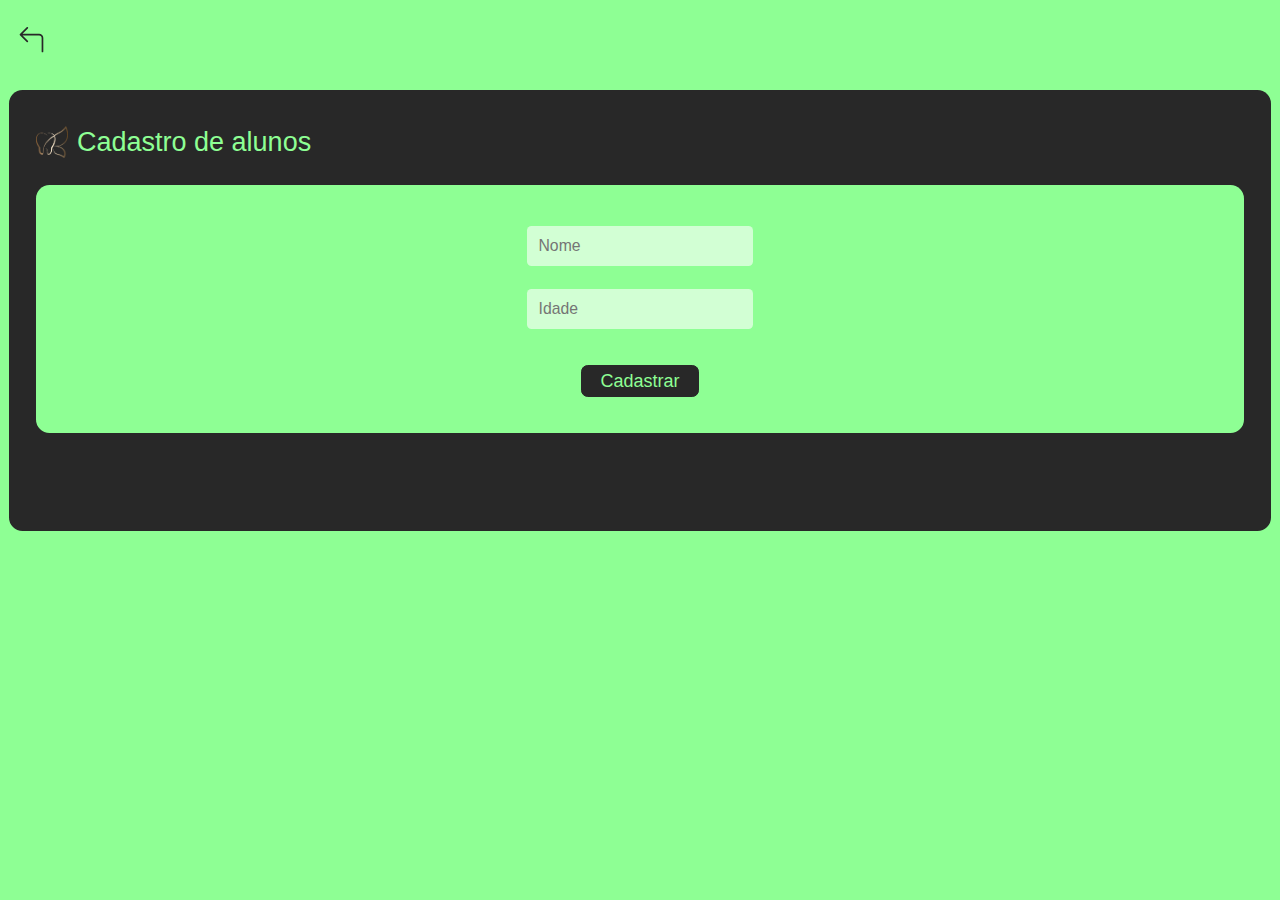
<file: addClass.html>
<!DOCTYPE html>
<html lang="en">

<head>
    <meta charset="UTF-8">
    <meta http-equiv="X-UA-Compatible" content="IE=edge">
    <meta name="viewport" content="width=device-width, initial-scale=1.0">
    <style>
        body {
            background-color: rgb(142, 255, 148);
            font-family: Arial, Helvetica, sans-serif;
            margin: 1vh;
        }

        #fullContent {
            margin-top: 10vh;
            background-color: rgb(40, 40, 40);
            padding: 3vh;
            padding-top: 1vh;
            border-radius: 1.5vh;
            color: rgb(142, 255, 148);
            min-height: 45vh;
        }

        .insideContent {
            margin-top: 1vh;
            text-align: center;
            border-radius: 1.5vh;
            padding: 4vh;
            background-color: rgb(142, 255, 148);
            color: rgb(40, 40, 40);
        }

        .insideContent.m1 {
            line-height: 1vh;
        }

        .post {
            margin-top: 0.5vh;
            margin-bottom: 2vh;
            outline: 0;
            border: 0;
            border-radius: 0.5vh;
            background-color: rgba(255, 255, 255, 0.6);
            font-size: 1.75vh;
            padding: 1.25vh;
            box-sizing: border-box;
            max-width: 80%;
        }

        #sendBtn {
            margin-top: 2vh;
            padding: 0.5vh 2vh 0.5vh 2vh;
            border: 0.2vh solid rgb(40, 40, 40);
            border-radius: 0.75vh;
            cursor: pointer;
            background-color: rgb(40, 40, 40);
            font-size: 2vh;
            color: rgb(142, 255, 148);
            outline: 0;
            transition: 0.2s;
            max-width: 80%;
        }

        #sendBtn:hover {
            color: rgb(40, 40, 40);
            background-color: rgba(40, 40, 40, 0);
        }

        .post:focus {
            background-color: rgba(255, 255, 255, 1);
        }

        #symbol {
            display: flex;
            align-items: center;
            font-size: 3vh;
        }

        .visor {
            padding: 1vh;
            border: 0;
            border-radius: 5px;
            background-color: white;
            font-size: 1.5vh;
        }

        .insideContent.m2,
        .insideContent.m3 {
            display: none;
            text-align: center;
            font-size: 2vh;
            padding: 1vh;
        }

        .result {
            display: inline-block;
            margin-right: 5vh;
            margin-bottom: 5vh;
        }

        .par {
            text-align: left;
            background-color: rgb(40, 40, 40);
            color: rgb(142, 255, 148);
            display: inline-block;
            padding: 2vh;
            padding-bottom: 1vh;
            padding-top: 1vh;
            border-radius: 8px;
            margin-bottom: 5vh;
        }

        .par.error {
            color: red;
            margin-bottom: 1vh;
            margin-top: 1vh;
        }

        #backArrow {
            position: fixed;
            color: rgb(40, 40, 40);
            padding: 1vh;
            border: 0;
            margin-top: -8vh;
            display: inline-flex;
            align-items: center;
            cursor: pointer;
        }
    </style>
    <title>Document</title>
</head>

<body>

    <a href="index.html" id="backArrow">
        <svg xmlns="http://www.w3.org/2000/svg" width="3vh" height="3vh" fill="currentColor"
            class="bi bi-arrow-90deg-left" viewBox="0 0 16 16">
            <path fill-rule="evenodd"
                d="M1.146 4.854a.5.5 0 0 1 0-.708l4-4a.5.5 0 1 1 .708.708L2.707 4H12.5A2.5 2.5 0 0 1 15 6.5v8a.5.5 0 0 1-1 0v-8A1.5 1.5 0 0 0 12.5 5H2.707l3.147 3.146a.5.5 0 1 1-.708.708l-4-4z" />
        </svg>
    </a>

    <div id="fullContent">
        <p id="symbol">
            <img src="assets/img/marca d'água 22.png" width="32vh" height="32vh" style="margin-right: 1vh;" alt="" srcset="">
            Cadastro de alunos
        </p>
        <div class="insideContent m1">
            <input type="text" name="" class="post name" placeholder="Nome">
            <br>
            <input type="text" name="" class="post age" placeholder="Idade">
            <br>
            <input type="button" value="Cadastrar" onclick="postData()" id="sendBtn">
        </div>
        <div class="insideContent m2">

            <p class="par added">Aluno adicionado</p>
            <br>

            <div class="result">
                <span class="visorText">Matrícula</span>
                <span class="visor matricula"></span>
            </div>

            <div class="result">
                <span class="visorText">Nome</span>
                <span class="visor nome"></span>
            </div>

            <div class="result">
                <span class="visorText">Idade</span>
                <span class="visor idade"></span>
            </div>

            <div class="result">
                <span class="visorText">Status</span>
                <span class="visor status"></span>
            </div>


        </div>

        <div class="insideContent m3">
            <p class="par error"></p>
        </div>
    </div>

    <script src="assets/request.js"></script>
    <script src="assets/main.js"></script>
</body>

</html>
</file>
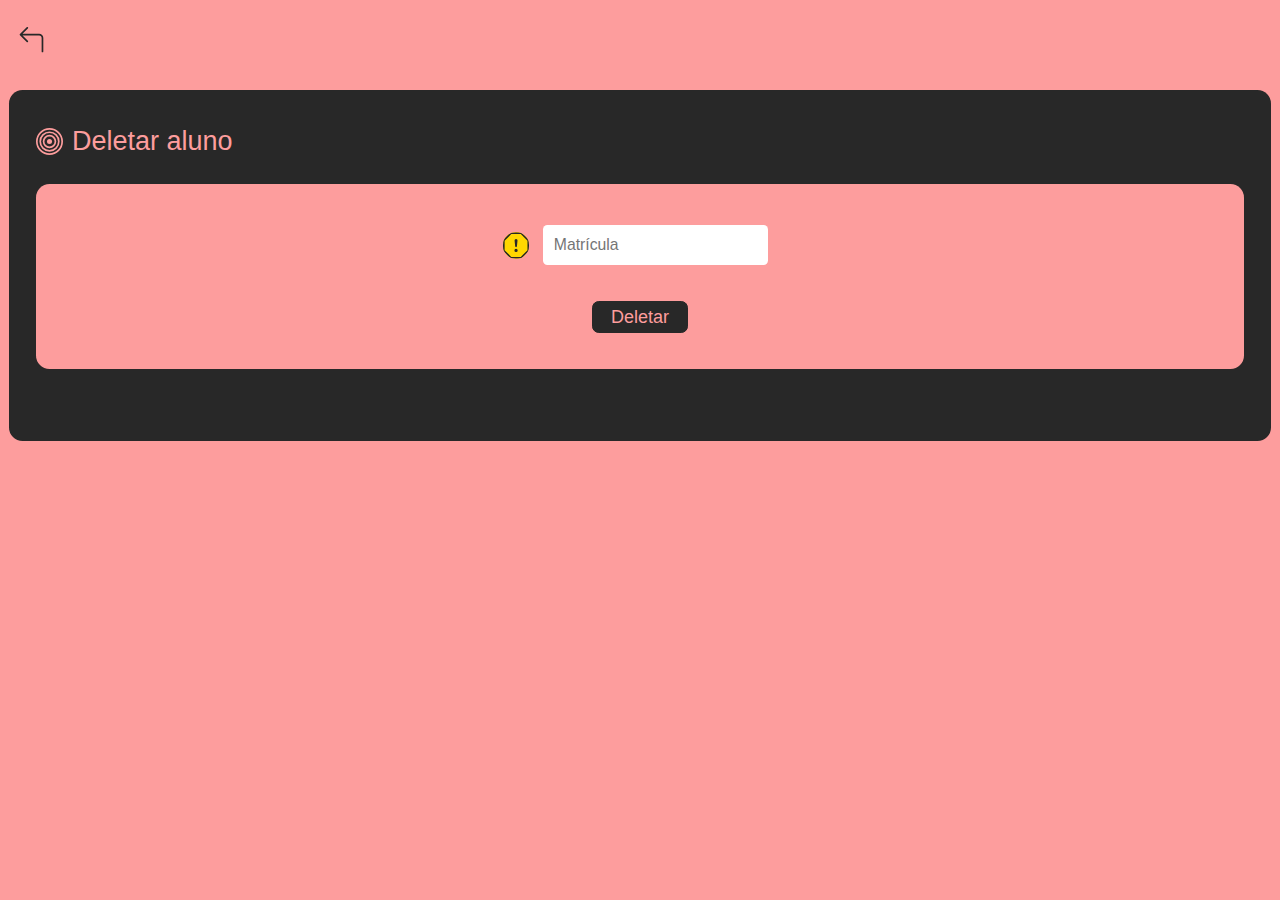
<file: deleteClass.html>
<!DOCTYPE html>
<html lang="en">

<head>
    <meta charset="UTF-8">
    <meta http-equiv="X-UA-Compatible" content="IE=edge">
    <meta name="viewport" content="width=device-width, initial-scale=1.0">
    <style>
        body {
            background-color: rgb(253, 157, 157);
            font-family: Arial, Helvetica, sans-serif;
            margin: 1vh;
        }

        #fullContent {
            margin-top: 10vh;
            background-color: rgb(40, 40, 40);
            padding: 3vh;
            padding-top: 1vh;
            border-radius: 1.5vh;
            color: rgb(253, 157, 157);
            min-height: 35vh;
        }

        .insideContent {
            margin-top: 1vh;
            text-align: center;
            border-radius: 1.5vh;
            padding: 4vh;
            background-color: rgb(253, 157, 157);
            color: rgb(40, 40, 40);
            user-select: none;
        }

        .insideContent.m1 {
            line-height: 1vh;
        }

        .delete {
            margin-top: 0.5vh;
            margin-bottom: 2vh;
            outline: 0;
            border: 0;
            border-radius: 0.5vh;
            font-size: 1.75vh;
            padding: 1.25vh;
            box-sizing: border-box;
            max-width: 80%;
        }

        .delete.id {
            background-color: rgba(255, 255, 255, 1);
            box-shadow: 0 0 .25vh .25vh rgba(0, 89, 255, 0);
        }

        #sendBtn {
            margin-top: 2vh;
            padding: 0.5vh 2vh 0.5vh 2vh;
            border: 0.2vh solid rgb(40, 40, 40);
            border-radius: 0.75vh;
            cursor: pointer;
            background-color: rgb(40, 40, 40);
            font-size: 2vh;
            color: rgb(253, 157, 157);
            outline: 0;
            transition: 0.2s;
            max-width: 80%;
        }

       #sendBtn:hover {
            color: rgb(40, 40, 40);
            background-color: rgba(40, 40, 40, 0);
        }

        #symbol {
            display: flex;
            align-items: center;
            font-size: 3vh;
        }

        .visor {
            padding: 1vh;
            border: 0;
            border-radius: 5px;
            background-color: white;
            font-size: 1.5vh;
        }

        .insideContent.m2,
        .insideContent.m3 {
            display: none;
            text-align: center;
            font-size: 2vh;
            padding: 1vh;
        }

        .result {
            display: inline-block;
            margin-right: 5vh;
            margin-bottom: 5vh;
        }

        #added {
            text-align: left;
            background-color: rgb(40, 40, 40);
            color: rgb(253, 157, 157);
            display: inline-block;
            padding: 2vh;
            padding-bottom: 1vh;
            padding-top: 1vh;
            border-radius: 8px;
            margin-bottom: 5vh;
        }

        #backArrow {
            position: fixed;
            color: rgb(40, 40, 40);
            padding: 1vh;
            border: 0;
            margin-top: -8vh;
            display: inline-flex;
            align-items: center;
            cursor: pointer;
        }

        input[type='checkbox']:checked+.switch {
            background-color: rgb(0, 89, 255);
            border: 0.1vh solid rgb(0, 89, 255);
        }

        .switch {
            position: relative;
            top: 1vh;
            left: -1vh;
            display: inline-flex;
            align-items: center;
            width: 2.9vh;
            height: 2.9vh;
            background-color: white;
            border: 0.1vh solid rgb(75, 75, 75);
            border-radius: 1vh;
            justify-content: center;
            box-sizing: border-box;
            transition: .3s all ease;
            cursor: pointer;
        }

        #mark {
            width: 3.0vh;
            height: 3.0vh;
            color: white;
            border-radius: 10vh;
        }

        #markBlocked {
            width: 3.0vh;
            height: 3.0vh;
            border-radius: 10vh;
            background-color: gold;
            clip-path: polygon(29% 0, 71% 0, 100% 29%, 100% 71%, 71% 100%, 29% 100%, 0 71%, 0 29%);
        }

        #pop {
            display: none;
        }

        .switch.id {
            border: 0;
            background-color: rgba(255, 255, 255, 0);

        }

        .check.id {
            cursor: auto;
        }

        .par {
            text-align: left;
            background-color: rgb(40, 40, 40);
            color: rgb(253, 157, 157);
            display: inline-block;
            padding: 2vh;
            padding-bottom: 1vh;
            padding-top: 1vh;
            border-radius: 8px;
            margin-bottom: 5vh;
        }

        .par.error {
            color: red;
            margin-bottom: 1vh;
            margin-top: 1vh;
        }
    </style>
    <title>Document</title>
</head>

<body>

    <a href="index.html" id="backArrow">
        <svg xmlns="http://www.w3.org/2000/svg" width="3vh" height="3vh" fill="currentColor"
            class="bi bi-arrow-90deg-left" viewBox="0 0 16 16">
            <path fill-rule="evenodd"
                d="M1.146 4.854a.5.5 0 0 1 0-.708l4-4a.5.5 0 1 1 .708.708L2.707 4H12.5A2.5 2.5 0 0 1 15 6.5v8a.5.5 0 0 1-1 0v-8A1.5 1.5 0 0 0 12.5 5H2.707l3.147 3.146a.5.5 0 1 1-.708.708l-4-4z" />
        </svg>
    </a>

    <div id="fullContent">
        <p id="symbol">
            <svg xmlns="http://www.w3.org/2000/svg" width="3vh" height="3vh" style="margin-right: 1vh;"
                fill="currentColor" class="bi bi-bullseye" viewBox="0 0 16 16">
                <path d="M8 15A7 7 0 1 1 8 1a7 7 0 0 1 0 14zm0 1A8 8 0 1 0 8 0a8 8 0 0 0 0 16z" />
                <path d="M8 13A5 5 0 1 1 8 3a5 5 0 0 1 0 10zm0 1A6 6 0 1 0 8 2a6 6 0 0 0 0 12z" />
                <path d="M8 11a3 3 0 1 1 0-6 3 3 0 0 1 0 6zm0 1a4 4 0 1 0 0-8 4 4 0 0 0 0 8z" />
                <path d="M9.5 8a1.5 1.5 0 1 1-3 0 1.5 1.5 0 0 1 3 0z" />
            </svg>
            Deletar aluno
        </p>

        <div class="insideContent m1">

            <label>
                <input type="checkbox" name="" id="pop" disabled>
                <div class="switch id">
                    <svg xmlns="http://www.w3.org/2000/svg" class="check id" id="markBlocked" fill="currentColor"
                        class="bi bi-exclamation-octagon" viewBox="0 0 16 16">
                        <path
                            d="M4.54.146A.5.5 0 0 1 4.893 0h6.214a.5.5 0 0 1 .353.146l4.394 4.394a.5.5 0 0 1 .146.353v6.214a.5.5 0 0 1-.146.353l-4.394 4.394a.5.5 0 0 1-.353.146H4.893a.5.5 0 0 1-.353-.146L.146 11.46A.5.5 0 0 1 0 11.107V4.893a.5.5 0 0 1 .146-.353L4.54.146zM5.1 1 1 5.1v5.8L5.1 15h5.8l4.1-4.1V5.1L10.9 1H5.1z" />
                        <path
                            d="M7.002 11a1 1 0 1 1 2 0 1 1 0 0 1-2 0zM7.1 4.995a.905.905 0 1 1 1.8 0l-.35 3.507a.552.552 0 0 1-1.1 0L7.1 4.995z" />
                    </svg>
                </div>
            </label>
            <input type="text" name="" class="delete id" placeholder="Matrícula" onfocusout="verifyId('delete')">

            <br>

            <input type="button" value="Deletar" onclick="deleteData()" id="sendBtn">
        </div>
        <div class="insideContent m2">

            <p class="par added">Aluno deletado</p>
            <br>

            <div class="result">
                <span class="visorText">Matrícula</span>
                <span class="visor matricula"></span>
            </div>

            <div class="result">
                <span class="visorText">Nome</span>
                <span class="visor nome"></span>
            </div>

            <div class="result">
                <span class="visorText">Idade</span>
                <span class="visor idade"></span>
            </div>

            <div class="result">
                <span class="visorText">Status</span>
                <span class="visor status"></span>
            </div>
        </div>

        <div class="insideContent m3">
            <p class="par error"></p>
        </div>
    </div>

    <script src="assets/request.js"></script>
    <script src="assets/main.js"></script>
</body>

</html>
</file>
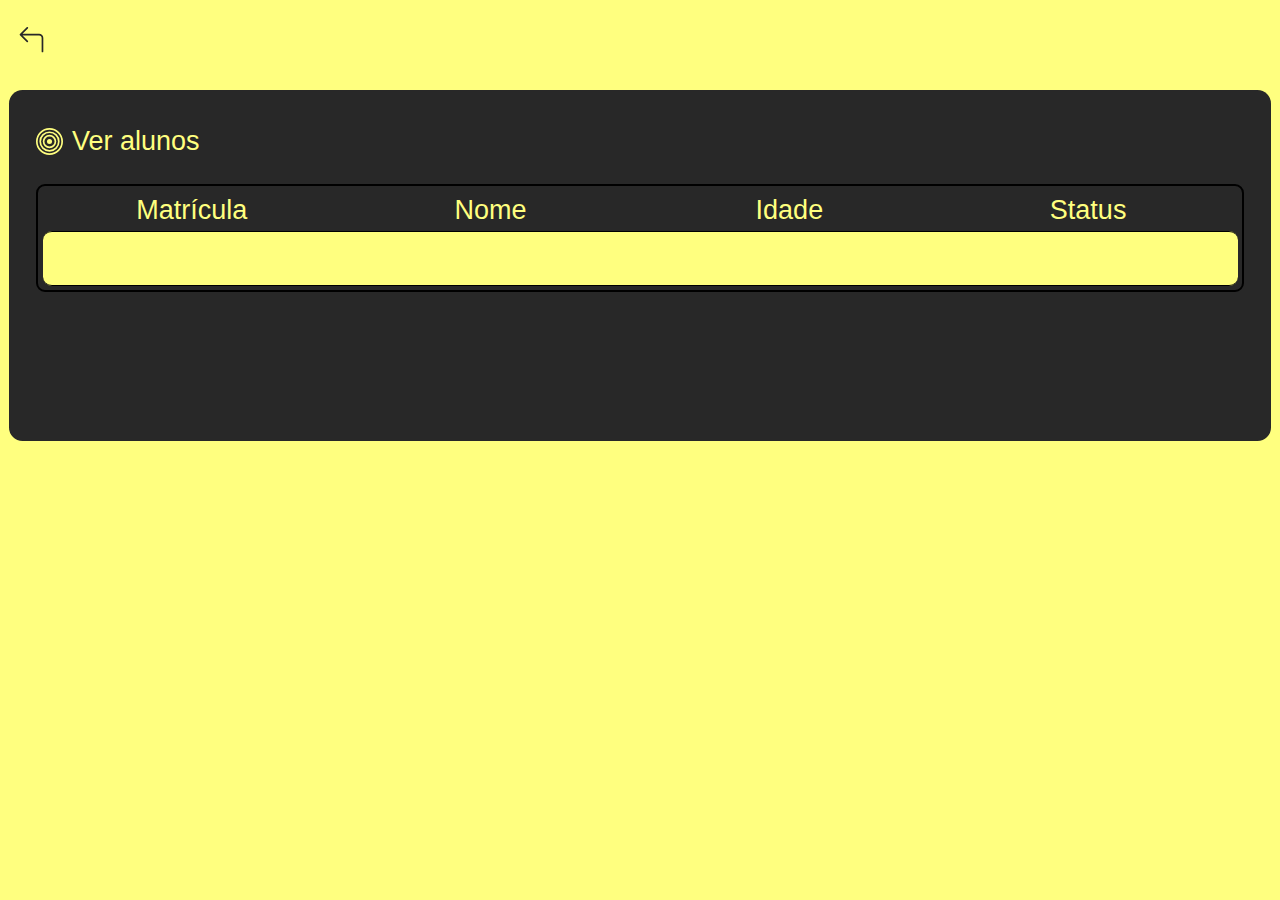
<file: seeClass.html>
<!DOCTYPE html>
<html lang="en">

<head>
    <meta charset="UTF-8">
    <meta http-equiv="X-UA-Compatible" content="IE=edge">
    <meta name="viewport" content="width=device-width, initial-scale=1.0">
    <style>
        body {
            background-color: rgb(255, 255, 127);
            font-family: Arial, Helvetica, sans-serif;
            margin: 1vh;
        }

        #fullContent {
            margin-top: 10vh;
            background-color: rgb(40, 40, 40);
            padding: 3vh;
            padding-top: 1vh;
            border-radius: 1.5vh;
            color: rgb(255, 255, 127);
            min-height: 35vh;
        }

        #symbol {
            display: flex;
            align-items: center;
            font-size: 3vh;
        }

        #backArrow {
            position: fixed;
            color: rgb(40, 40, 40);
            padding: 1vh;
            border: 0;
            margin-top: -8vh;
            display: inline-flex;
            align-items: center;
            cursor: pointer;
        }

        #table p {
            text-align: center;
            margin: 0;
        }

        #table {
            border-radius: 1vh;
            border: 2px solid black;
            padding: 0.5vh;
        }

        .par.desc {
            font-size: 3vh;
            margin: 0;
            padding: 0.5vh;
            background-color: rgb(40, 40, 40);
        }

        #description {
            column-gap: 0;
            column-count: 4;
            background-color: rgb(38, 37, 34);
            color: gold;
            border-top: 0;
            padding: 0;
        }

        #table #body {
            padding: 0;
            background-color: rgb(255, 255, 127);
            border-radius: 1vh;
            display: grid;
            grid-template-columns: 1fr 1fr 1fr 1fr;
        }

        #table #body div p {
            padding: 1.5vh;
            color: rgb(38, 37, 34);
            font-size: 2.5vh;
            border: 1px solid black;
            border-left: 0;
            border-right: 0;
        }

        #id p:first-child{
            border-top-left-radius: 1vh;
        }

        #id p:last-child{
            border-bottom-left-radius: 1vh;
        }

        #status p:first-child{
            border-top-right-radius: 1vh;
        }

        #status p:last-child{
            border-bottom-right-radius: 1vh;
        }

        #description p {
            color: rgb(255, 255, 127);
        }
    </style>
    <title>Document</title>
</head>

<body onload="getData()">

    <a href="index.html" id="backArrow">
        <svg xmlns="http://www.w3.org/2000/svg" width="3vh" height="3vh" fill="currentColor"
            class="bi bi-arrow-90deg-left" viewBox="0 0 16 16">
            <path fill-rule="evenodd"
                d="M1.146 4.854a.5.5 0 0 1 0-.708l4-4a.5.5 0 1 1 .708.708L2.707 4H12.5A2.5 2.5 0 0 1 15 6.5v8a.5.5 0 0 1-1 0v-8A1.5 1.5 0 0 0 12.5 5H2.707l3.147 3.146a.5.5 0 1 1-.708.708l-4-4z" />
        </svg>
    </a>

    <div id="fullContent">
        <p id="symbol">
            <svg xmlns="http://www.w3.org/2000/svg" width="3vh" height="3vh" style="margin-right: 1vh;"
                fill="currentColor" class="bi bi-bullseye" viewBox="0 0 16 16">
                <path d="M8 15A7 7 0 1 1 8 1a7 7 0 0 1 0 14zm0 1A8 8 0 1 0 8 0a8 8 0 0 0 0 16z" />
                <path d="M8 13A5 5 0 1 1 8 3a5 5 0 0 1 0 10zm0 1A6 6 0 1 0 8 2a6 6 0 0 0 0 12z" />
                <path d="M8 11a3 3 0 1 1 0-6 3 3 0 0 1 0 6zm0 1a4 4 0 1 0 0-8 4 4 0 0 0 0 8z" />
                <path d="M9.5 8a1.5 1.5 0 1 1-3 0 1.5 1.5 0 0 1 3 0z" />
            </svg>
            Ver alunos
        </p>

        <div id="table">
            <div id="description">
                <p class="par desc">Matrícula</p>
                <p class="par desc">Nome</p>
                <p class="par desc">Idade</p>
                <p class="par desc">Status</p>
            </div>
            <div id="body">
                <div id="id">
                    <p>&nbsp;</p>
                </div>
                <div id="name">
                    <p>&nbsp;</p>
                </div>
                <div id="age">
                    <p>&nbsp;</p>
                </div>
                <div id="status">
                    <p>&nbsp;</p>
                </div>


            </div>
        </div>
    </div>

    <script src="assets/request.js"></script>
    <script src="assets/main.js"></script>
</body>

</html>
</file>
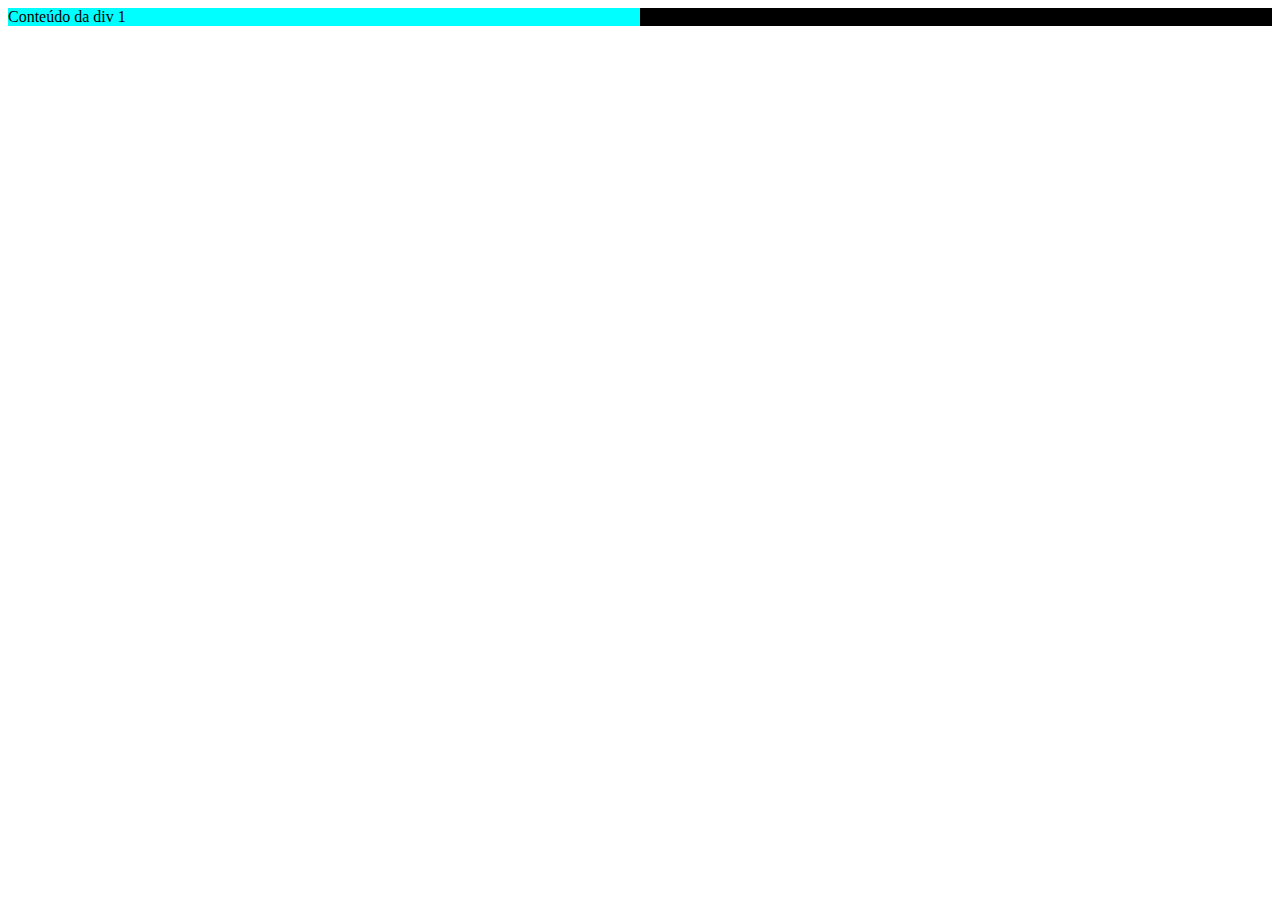
<file: teste.html>
<!DOCTYPE html>
<html lang="en">

<head>
    <meta charset="UTF-8">
    <meta name="viewport" content="width=device-width, initial-scale=1.0">
    <title>Document</title>
    <style>
        .body{
            height: 98vh;
        }

        .container {
            display: flex;
            flex-wrap: wrap;
            /* Permite que os itens quebrem para a próxima linha */
        }

        .item {
            flex: 1 1 50%;
            background-color: aqua;
            /* Cada item ocupa 50% da largura */
            /* Estilos adicionais para as divs */
        }

        .item:nth-child(2){
            background-color: black;
        }

        /* Media query para ajustar o layout em telas menores */
        @media screen and (max-width: 600px) {
            .item {
                flex: 1 1 100%;
                /* Em telas menores, cada item ocupa 100% da largura */
            }
        }
    </style>
</head>

<body>
    <div class="container">
        <div class="item">Conteúdo da div 1</div>
        <div class="item">Conteúdo 3da div 2</div>
    </div>

</body>

</html>
</file>
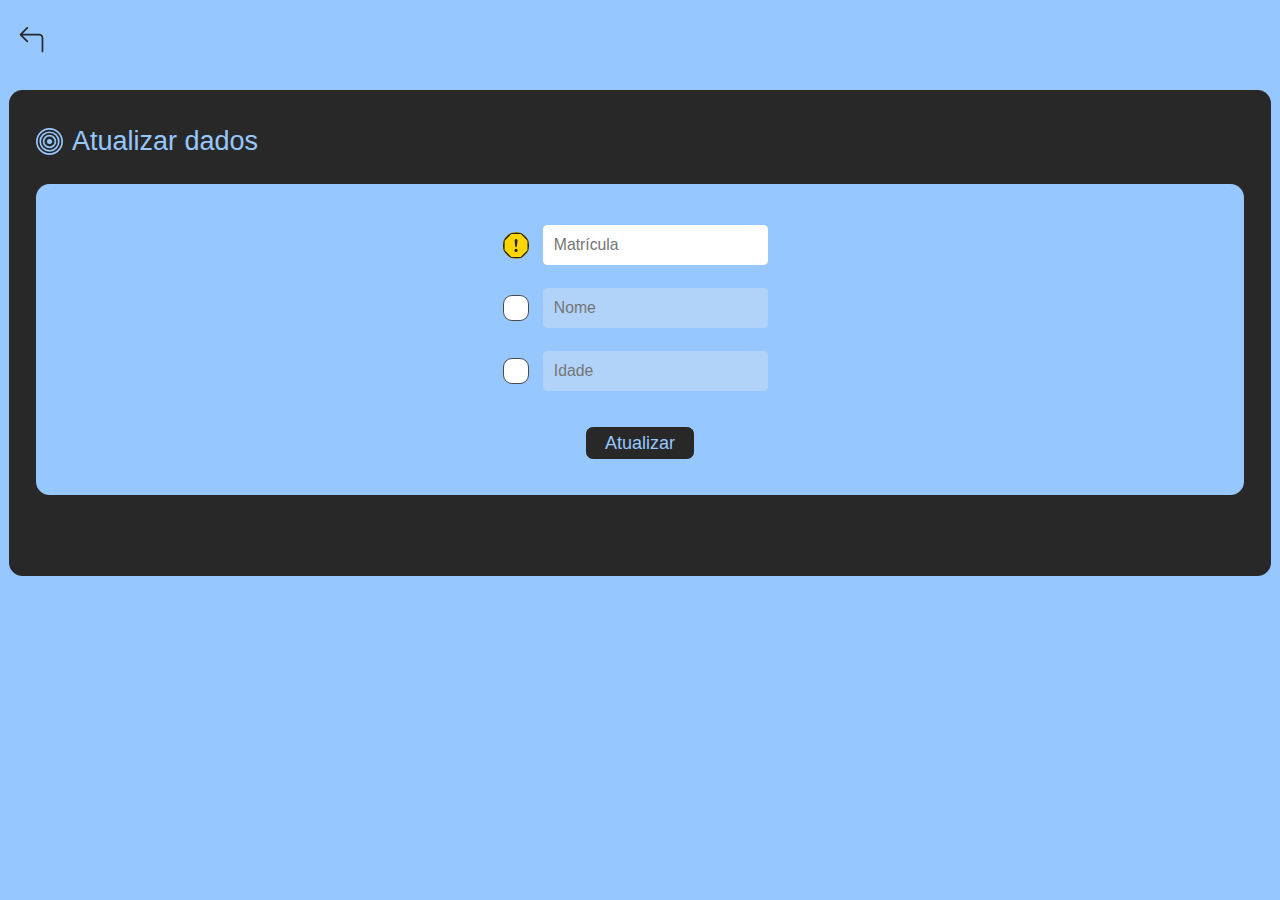
<file: updateClass.html>
<!DOCTYPE html>
<html lang="en">

<head>
    <meta charset="UTF-8">
    <meta http-equiv="X-UA-Compatible" content="IE=edge">
    <meta name="viewport" content="width=device-width, initial-scale=1.0">
    <style>
        body {
            background-color: rgb(151, 199, 255);
            font-family: Arial, Helvetica, sans-serif;
            margin: 1vh;
        }

        #fullContent {
            margin-top: 10vh;
            background-color: rgb(40, 40, 40);
            padding: 3vh;
            padding-top: 1vh;
            border-radius: 1.5vh;
            color: rgb(151, 199, 255);
            min-height: 50vh;
        }

        .insideContent {
            margin-top: 1vh;
            text-align: center;
            border-radius: 1.5vh;
            padding: 4vh;
            background-color: rgb(151, 199, 255);
            color: rgb(40, 40, 40);
            user-select: none;
        }

        .insideContent.m1 {
            line-height: 1vh;
        }

        .put {
            margin-top: 0.5vh;
            margin-bottom: 2vh;
            outline: 0;
            border: 0;
            border-radius: 0.5vh;
            font-size: 1.75vh;
            padding: 1.25vh;
            box-sizing: border-box;
            max-width: 80%;
        }

        .put.id {
            background-color: rgba(255, 255, 255, 1);
            box-shadow: 0 0 .25vh .25vh rgba(0, 89, 255, 0);
        }

        #sendBtn {
            margin-top: 2vh;
            padding: 0.5vh 2vh 0.5vh 2vh;
            border: 0.2vh solid rgb(40, 40, 40);
            border-radius: 0.75vh;
            cursor: pointer;
            background-color: rgb(40, 40, 40);
            font-size: 2vh;
            color: rgb(151, 199, 255);
            outline: 0;
            transition: 0.2s;
            max-width: 80%;
        }

       #sendBtn:hover {
            color: rgb(40, 40, 40);
            background-color: rgba(40, 40, 40, 0);
        }

        #symbol {
            display: flex;
            align-items: center;
            font-size: 3vh;
        }

        .visor {
            padding: 1vh;
            border: 0;
            border-radius: 5px;
            background-color: white;
            font-size: 1.5vh;
        }

        .insideContent.m2,
        .insideContent.m3 {
            display: none;
            text-align: center;
            font-size: 2vh;
            padding: 1vh;   
        }

        .result {
            display: inline-block;
            margin-right: 5vh;
            margin-bottom: 5vh;
        }

        #backArrow {
            position: fixed;
            color: rgb(40, 40, 40);
            padding: 1vh;
            border: 0;
            margin-top: -8vh;
            display: inline-flex;
            align-items: center;
            cursor: pointer;
        }

        input[type='checkbox']:checked+.switch {
            background-color: rgb(0, 89, 255);
            border: 0.1vh solid rgb(0, 89, 255);
        }

        .switch {
            position: relative;
            top: 1vh;
            left: -1vh;
            display: inline-flex;
            align-items: center;
            width: 2.9vh;
            height: 2.9vh;
            background-color: white;
            border: 0.1vh solid rgb(75, 75, 75);
            border-radius: 1vh;
            justify-content: center;
            box-sizing: border-box;
            transition: .3s all ease;
            cursor: pointer;
        }

        #mark {
            width: 3.0vh;
            height: 3.0vh;
            color: white;
            border-radius: 10vh;
        }

        #markBlocked {
            width: 3.0vh;
            height: 3.0vh;
            border-radius: 10vh;
            background-color: gold;
            clip-path: polygon(29% 0, 71% 0, 100% 29%, 100% 71%, 71% 100%, 29% 100%, 0 71%, 0 29%);
        }

        #pop {
            display: none;
        }

        .switch.id {
            border: 0;
            background-color: rgba(255, 255, 255, 0);

        }

        .check.id {
            cursor: auto;
        }

        .par {
            text-align: left;
            background-color: rgb(40, 40, 40);
            color: rgb(151, 199, 255);
            display: inline-block;
            padding: 2vh;
            padding-bottom: 1vh;
            padding-top: 1vh;
            border-radius: 8px;
            margin-bottom: 5vh;
        }

        .par.error {
            color: red;
            margin-bottom: 1vh;
            margin-top: 1vh;
        }
    </style>
    <title>Document</title>
</head>

<body>

    <a href="index.html" id="backArrow">
        <svg xmlns="http://www.w3.org/2000/svg" width="3vh" height="3vh" fill="currentColor"
            class="bi bi-arrow-90deg-left" viewBox="0 0 16 16">
            <path fill-rule="evenodd"
                d="M1.146 4.854a.5.5 0 0 1 0-.708l4-4a.5.5 0 1 1 .708.708L2.707 4H12.5A2.5 2.5 0 0 1 15 6.5v8a.5.5 0 0 1-1 0v-8A1.5 1.5 0 0 0 12.5 5H2.707l3.147 3.146a.5.5 0 1 1-.708.708l-4-4z" />
        </svg>
    </a>

    <div id="fullContent">
        <p id="symbol">
            <svg xmlns="http://www.w3.org/2000/svg" width="3vh" height="3vh" style="margin-right: 1vh;"
                fill="currentColor" class="bi bi-bullseye" viewBox="0 0 16 16">
                <path d="M8 15A7 7 0 1 1 8 1a7 7 0 0 1 0 14zm0 1A8 8 0 1 0 8 0a8 8 0 0 0 0 16z" />
                <path d="M8 13A5 5 0 1 1 8 3a5 5 0 0 1 0 10zm0 1A6 6 0 1 0 8 2a6 6 0 0 0 0 12z" />
                <path d="M8 11a3 3 0 1 1 0-6 3 3 0 0 1 0 6zm0 1a4 4 0 1 0 0-8 4 4 0 0 0 0 8z" />
                <path d="M9.5 8a1.5 1.5 0 1 1-3 0 1.5 1.5 0 0 1 3 0z" />
            </svg>
            Atualizar dados
        </p>

        <div class="insideContent m1">

            <label>
                <input type="checkbox" name="" id="pop" disabled>
                <div class="switch id">
                    <svg xmlns="http://www.w3.org/2000/svg" class="check id" id="markBlocked" fill="currentColor"
                        class="bi bi-exclamation-octagon" viewBox="0 0 16 16">
                        <path
                            d="M4.54.146A.5.5 0 0 1 4.893 0h6.214a.5.5 0 0 1 .353.146l4.394 4.394a.5.5 0 0 1 .146.353v6.214a.5.5 0 0 1-.146.353l-4.394 4.394a.5.5 0 0 1-.353.146H4.893a.5.5 0 0 1-.353-.146L.146 11.46A.5.5 0 0 1 0 11.107V4.893a.5.5 0 0 1 .146-.353L4.54.146zM5.1 1 1 5.1v5.8L5.1 15h5.8l4.1-4.1V5.1L10.9 1H5.1z" />
                        <path
                            d="M7.002 11a1 1 0 1 1 2 0 1 1 0 0 1-2 0zM7.1 4.995a.905.905 0 1 1 1.8 0l-.35 3.507a.552.552 0 0 1-1.1 0L7.1 4.995z" />
                    </svg>
                </div>
            </label>
            <input type="text" name="" class="put id" placeholder="Matrícula" onfocusout="verifyId('put')">

            <br>

            <label>
                <input type="checkbox" name="" id="pop" class="check name" onclick="verifyCheckBox('name')">
                <div class="switch">
                    <svg xmlns="http://www.w3.org/2000/svg" id="mark" fill="currentColor" class="bi bi-check-lg"
                        viewBox="0 0 16 16">
                        <path
                            d="M12.736 3.97a.733.733 0 0 1 1.047 0c.286.289.29.756.01 1.05L7.88 12.01a.733.733 0 0 1-1.065.02L3.217 8.384a.757.757 0 0 1 0-1.06.733.733 0 0 1 1.047 0l3.052 3.093 5.4-6.425a.247.247 0 0 1 .02-.022Z" />
                    </svg>
                </div>
            </label>
            <input type="text" name="" class="put name" placeholder="Nome" disabled>

            <br>

            <label>
                <input type="checkbox" name="" id="pop" class="check age" onclick="verifyCheckBox('age')">
                <div class="switch">
                    <svg xmlns="http://www.w3.org/2000/svg" id="mark" fill="currentColor" class="bi bi-check-lg"
                        viewBox="0 0 16 16">
                        <path
                            d="M12.736 3.97a.733.733 0 0 1 1.047 0c.286.289.29.756.01 1.05L7.88 12.01a.733.733 0 0 1-1.065.02L3.217 8.384a.757.757 0 0 1 0-1.06.733.733 0 0 1 1.047 0l3.052 3.093 5.4-6.425a.247.247 0 0 1 .02-.022Z" />
                    </svg>
                </div>
            </label>
            <input type="text" name="" class="put age" placeholder="Idade" disabled>

            <br>

            <input type="button" value="Atualizar" onclick="putData()" id="sendBtn">
        </div>
        <div class="insideContent m2">

            <p class="par added">Aluno atualizado</p>
            <br>

            <div class="result">
                <span class="visorText">Matrícula</span>
                <span class="visor matricula"></span>
            </div>

            <div class="result">
                <span class="visorText">Nome</span>
                <span class="visor nome"></span>
            </div>

            <div class="result">
                <span class="visorText">Idade</span>
                <span class="visor idade"></span>
            </div>

            <div class="result">
                <span class="visorText">Status</span>
                <span class="visor status"></span>
            </div>
        </div>

        <div class="insideContent m3">
            <p class="par error"></p>
        </div>
    </div>

    <script src="assets/request.js"></script>
    <script src="assets/main.js"></script>
</body>

</html>
</file>
